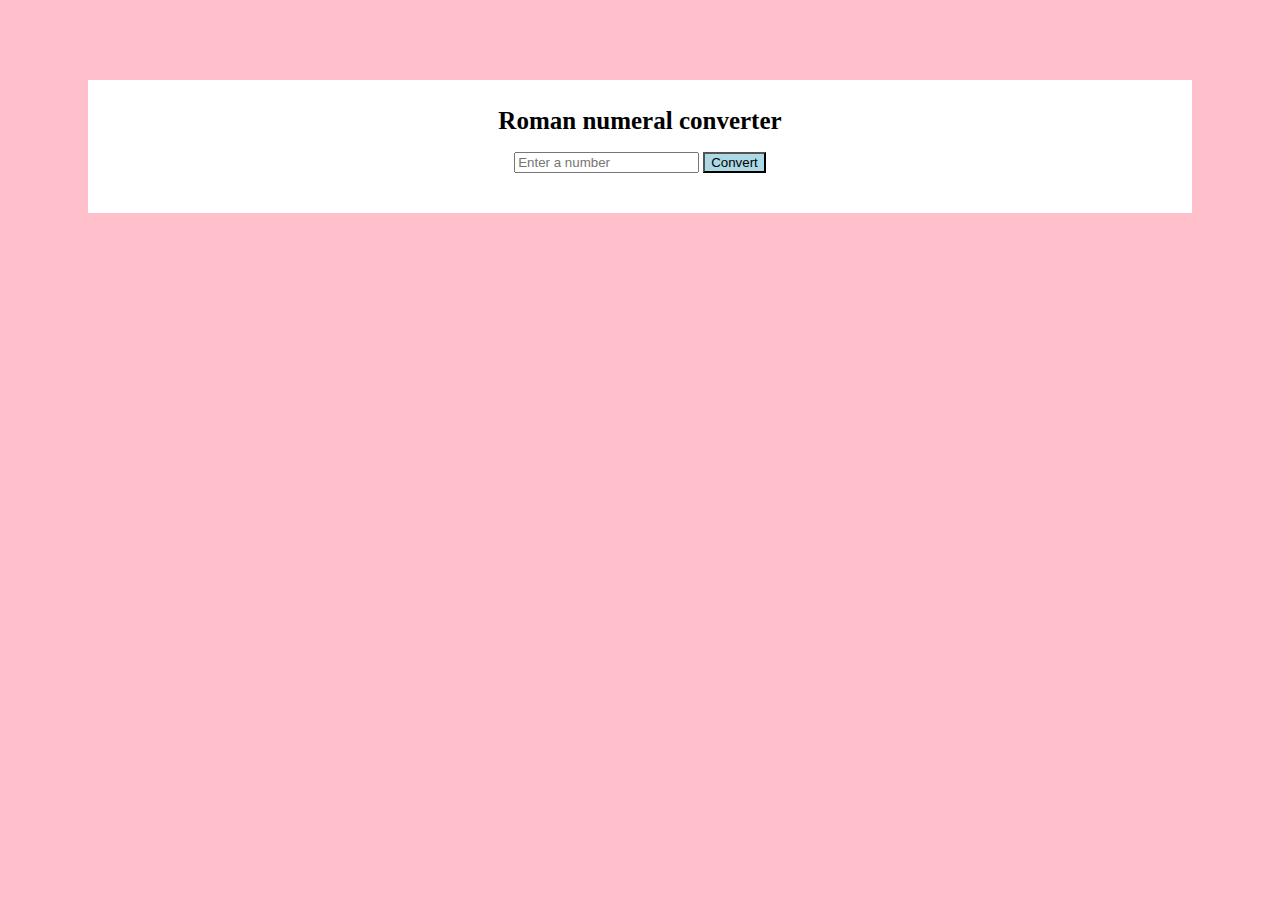
<file: index.html>
<!DOCTYPE html>
<html lang="en">
  <head>
    <meta charset = "UTF-8">
    <meta name="viewport",content="width=device-width,initial-scale=1.0">
    <title>Roman converter</title>
    <link rel="stylesheet" href="roman.css">
  </head>
  <body>
    <div class="main">
      <h1>Roman numeral converter</h1>
      <input type="number" id="number" placeholder="Enter a number">
      <button id="convert-btn" onclick="convert()">Convert</button>
      <div id = "output"></div>
    </div>
    <script src="./roman.js"></script>
  </body>
</html>
</file>
<file: roman.css>
.main{
  text-align:center;
  background-color:white;
  margin:80px;
  padding:10px;
}
h1{
  font-size:25px;
}
body{
  background-color:pink;
}
#number{
  margin-bottom:30px;
}
#convert-btn{
  background-color:lightblue;
  cursor:pointer;
}
</file>
